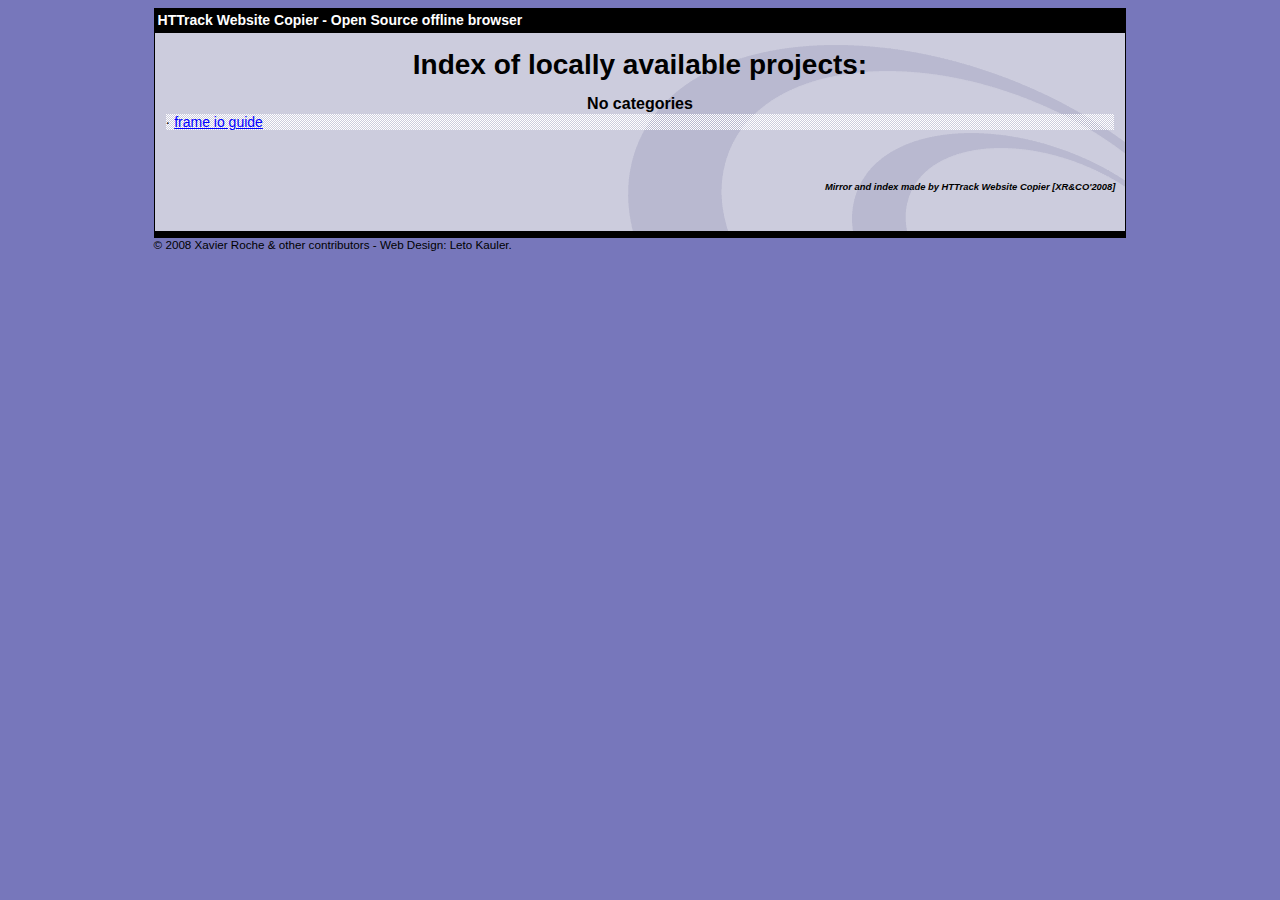
<file: index.html>
<html xmlns="http://www.w3.org/1999/xhtml" lang="en">

<head>
	<meta http-equiv="Content-Type" content="text/html; charset=utf-8" />
	<meta name="description" content="HTTrack is an easy-to-use website mirror utility. It allows you to download a World Wide website from the Internet to a local directory,building recursively all structures, getting html, images, and other files from the server to your computer. Links are rebuiltrelatively so that you can freely browse to the local site (works with any browser). You can mirror several sites together so that you can jump from one toanother. You can, also, update an existing mirror site, or resume an interrupted download. The robot is fully configurable, with an integrated help" />
	<meta name="keywords" content="httrack, HTTRACK, HTTrack, winhttrack, WINHTTRACK, WinHTTrack, offline browser, web mirror utility, aspirateur web, surf offline, web capture, www mirror utility, browse offline, local  site builder, website mirroring, aspirateur www, internet grabber, capture de site web, internet tool, hors connexion, unix, dos, windows 95, windows 98, solaris, ibm580, AIX 4.0, HTS, HTGet, web aspirator, web aspirateur, libre, GPL, GNU, free software" />
	<title>List of available projects - HTTrack Website Copier</title>
	<!-- Mirror and index made by HTTrack Website Copier/3.49-2 [XR&CO'2014] -->

	<style type="text/css">
	<!--

body {
	margin: 0;  padding: 0;  margin-bottom: 15px;  margin-top: 8px;
	background: #77b;
}
body, td {
	font: 14px "Trebuchet MS", Verdana, Arial, Helvetica, sans-serif;
	}

#subTitle {
	background: #000;  color: #fff;  padding: 4px;  font-weight: bold; 
	}

#siteNavigation a, #siteNavigation .current {
	font-weight: bold;  color: #448;
	}
#siteNavigation a:link    { text-decoration: none; }
#siteNavigation a:visited { text-decoration: none; }

#siteNavigation .current { background-color: #ccd; }

#siteNavigation a:hover   { text-decoration: none;  background-color: #fff;  color: #000; }
#siteNavigation a:active  { text-decoration: none;  background-color: #ccc; }


a:link    { text-decoration: underline;  color: #00f; }
a:visited { text-decoration: underline;  color: #000; }
a:hover   { text-decoration: underline;  color: #c00; }
a:active  { text-decoration: underline; }

#pageContent {
	clear: both;
	border-bottom: 6px solid #000;
	padding: 10px;  padding-top: 20px;
	line-height: 1.65em;
	background-image: url(backblue.gif);
	background-repeat: no-repeat;
	background-position: top right;
	}

#pageContent, #siteNavigation {
	background-color: #ccd;
	}


.imgLeft  { float: left;   margin-right: 10px;  margin-bottom: 10px; }
.imgRight { float: right;  margin-left: 10px;   margin-bottom: 10px; }

hr { height: 1px;  color: #000;  background-color: #000;  margin-bottom: 15px; }

h1 { margin: 0;  font-weight: bold;  font-size: 2em; }
h2 { margin: 0;  font-weight: bold;  font-size: 1.6em; }
h3 { margin: 0;  font-weight: bold;  font-size: 1.3em; }
h4 { margin: 0;  font-weight: bold;  font-size: 1.18em; }

.blak { background-color: #000; }
.hide { display: none; }
.tableWidth { min-width: 400px; }

.tblRegular       { border-collapse: collapse; }
.tblRegular td    { padding: 6px;  background-image: url(fade.gif);  border: 2px solid #99c; }
.tblHeaderColor, .tblHeaderColor td { background: #99c; }
.tblNoBorder td   { border: 0; }


// -->
</style>

</head>

<body>
<table width="76%" border="0" align="center" cellspacing="0" cellpadding="3" class="tableWidth">
	<tr>
	<td id="subTitle">HTTrack Website Copier - Open Source offline browser</td>
	</tr>
</table>
<table width="76%" border="0" align="center" cellspacing="0" cellpadding="0" class="tableWidth">
<tr class="blak">
<td>
	<table width="100%" border="0" align="center" cellspacing="1" cellpadding="0">
	<tr>
	<td colspan="6"> 
		<table width="100%" border="0" align="center" cellspacing="0" cellpadding="10">
		<tr> 
		<td id="pageContent"> 
<!-- ==================== End prologue ==================== -->


<h1 ALIGN=Center>Index of locally available projects:</H1>
  <table border="0" width="100%" cellspacing="1" cellpadding="0">
		<TH>
		<BR/>
			No categories
		</TH>
		<TR>
		  <TD BACKGROUND="fade.gif">
                    &middot; <A HREF="frame-io-guide/index.html">frame io guide</A>
   		  </TD>
		</TR>
	</TABLE>
	<BR>
	<H6 ALIGN="RIGHT">
         <I>Mirror and index made by HTTrack Website Copier [XR&CO'2008]</I>
	</H6>
	<!-- Mirror and index made by HTTrack Website Copier/3.49-2 [XR&CO'2014] -->
	<!-- Thanks for using HTTrack Website Copier! -->

<!-- ==================== Start epilogue ==================== -->
		</td>
		</tr>
		</table>
	</td>
	</tr>
	</table>
</td>
</tr>
</table>

<table width="76%" border="0" align="center" valign="bottom" cellspacing="0" cellpadding="0">
	<tr>
	<td id="footer"><small>&copy; 2008 Xavier Roche & other contributors - Web Design: Leto Kauler.</small></td>
	</tr>
</table>

</body>

</html>
</file>
